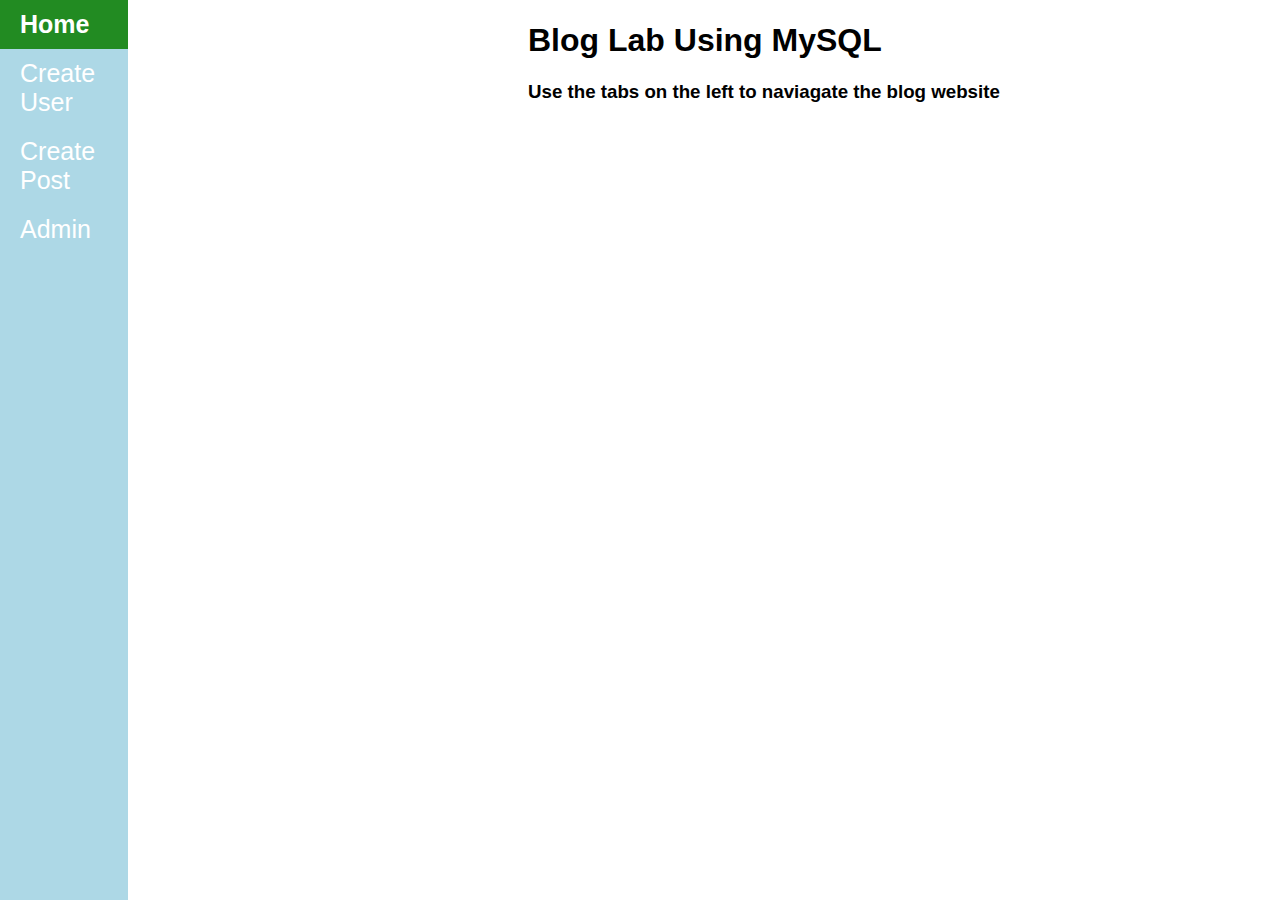
<file: Lab10_repo/index.html>
<!DOCTYPE html>
<html>
<head>
    <meta charset="utf-8">
    <title>Lab 10 - Blog</title>
    <link rel="stylesheet" href="style.css">
    <script src="main.js"></script>
</head>
<body>
    <ul id="navbar">
        <li><a class="active"><strong>Home</strong></a></li>
        <li><a onclick="location.href='./CreateUser.html'">Create User</a></li>
        <li><a onclick="location.href='./CreatePost.html'">Create Post</a></li>
        <li><a onclick="location.href='./Admin.html'">Admin</a></li>
    </ul>
    <div id="landingPage">
        <h1>Blog Lab Using MySQL</h1>
        <h3>Use the tabs on the left to naviagate the blog website</h3>
    </div>
</body>
</html>
</file>
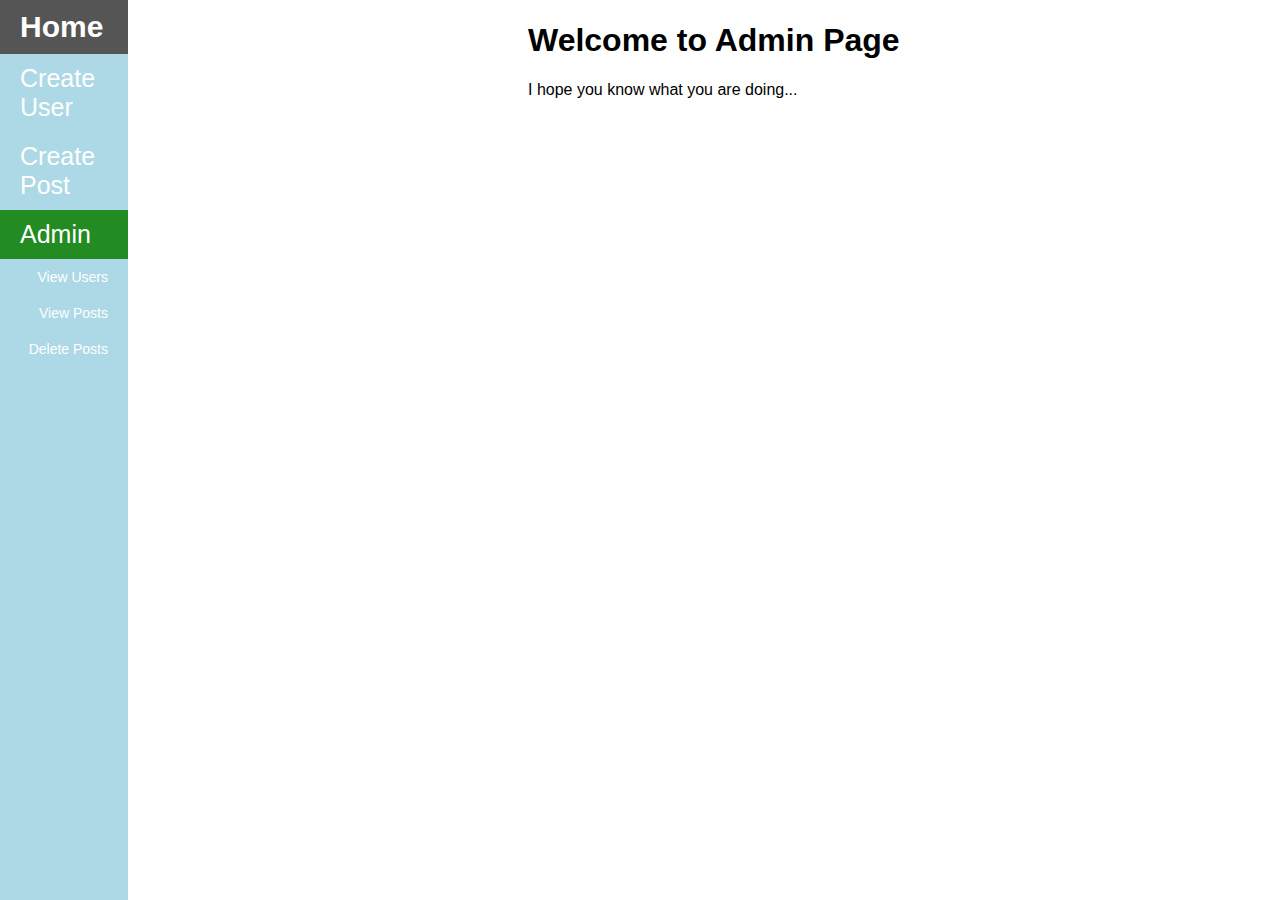
<file: Lab10_repo/Admin.html>
<!DOCTYPE html>
<html>
<head>
    <meta charset="utf-8">
    <title>Lab 10 - Blog</title>
    <link rel="stylesheet" href="style.css">
    <script src="main.js"></script>
</head>
<body>
    <ul id="navbar">
        <li><a onclick="location.href='./index.html'"><strong>Home</strong></a></li>
        <li><a onclick="location.href='./CreateUser.html'">Create User</a></li>
        <li><a onclick="location.href='./CreatePost.html'">Create Post</a></li>
        <li><a class="active">Admin</a></li>
        <li><a class="adminSublist" onclick="location.href='./ViewUsers.html'">View Users</a></li>
        <li><a class="adminSublist" onclick="location.href='./ViewPosts.html'">View Posts</a></li>
        <li><a class="adminSublist" onclick="location.href='./DeletePosts.html'">Delete Posts</a></li>
    </ul>
    <div id="landingPage">
        <h1>Welcome to Admin Page</h1>
        <p>I hope you know what you are doing...</p>
    </div>
</body>
</html>
</file>
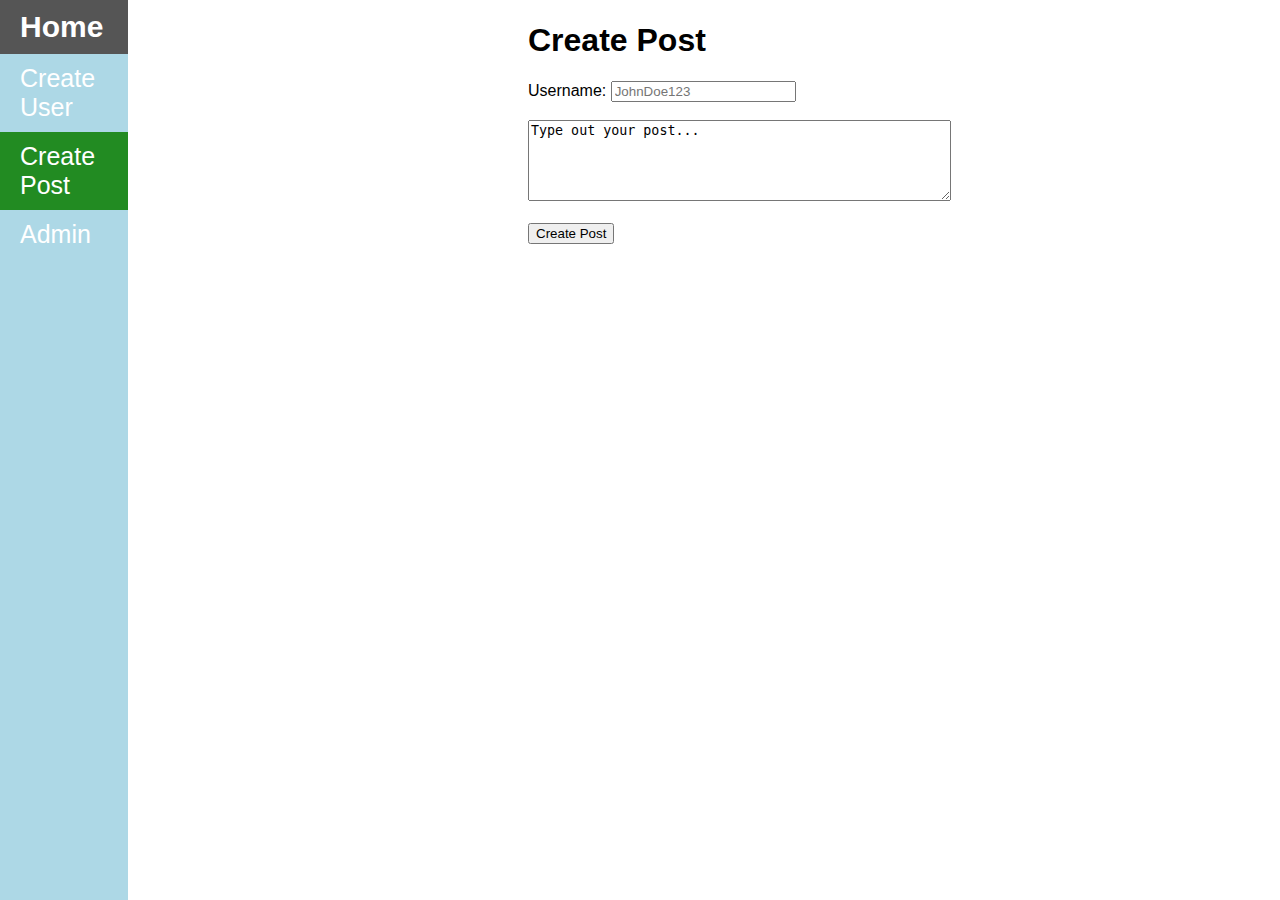
<file: Lab10_repo/CreatePost.html>
<!DOCTYPE html>
<html>
<head>
    <meta charset="utf-8">
    <title>Lab 10 - Blog</title>
    <link rel="stylesheet" href="style.css">
    <script src="main.js"></script>
</head>
<body>
    <ul id="navbar">
        <li><a onclick="location.href='./index.html'"><strong>Home</strong></a></li>
        <li><a onclick="location.href='./CreateUser.html'">Create User</a></li>
        <li><a class="active">Create Post</a></li>
        <li><a onclick="location.href='./Admin.html'">Admin</a></li>
    </ul>
    <div id="landingPage">
        <h1>Create Post</h1>
        <form id="createPost" action="./CreatePost.php" method="post">
            <label for="username">Username: </label>
            <input type="text" id="username" name="username" placeholder="JohnDoe123"><br><br>
            <textarea rows="5" cols="50" name="postBody" id="postBody">Type out your post...</textarea><br><br>
            <input type="submit" value="Create Post" onclick="return checkNewPost()">
        </form>
    </div>
</body>
</html>
</file>
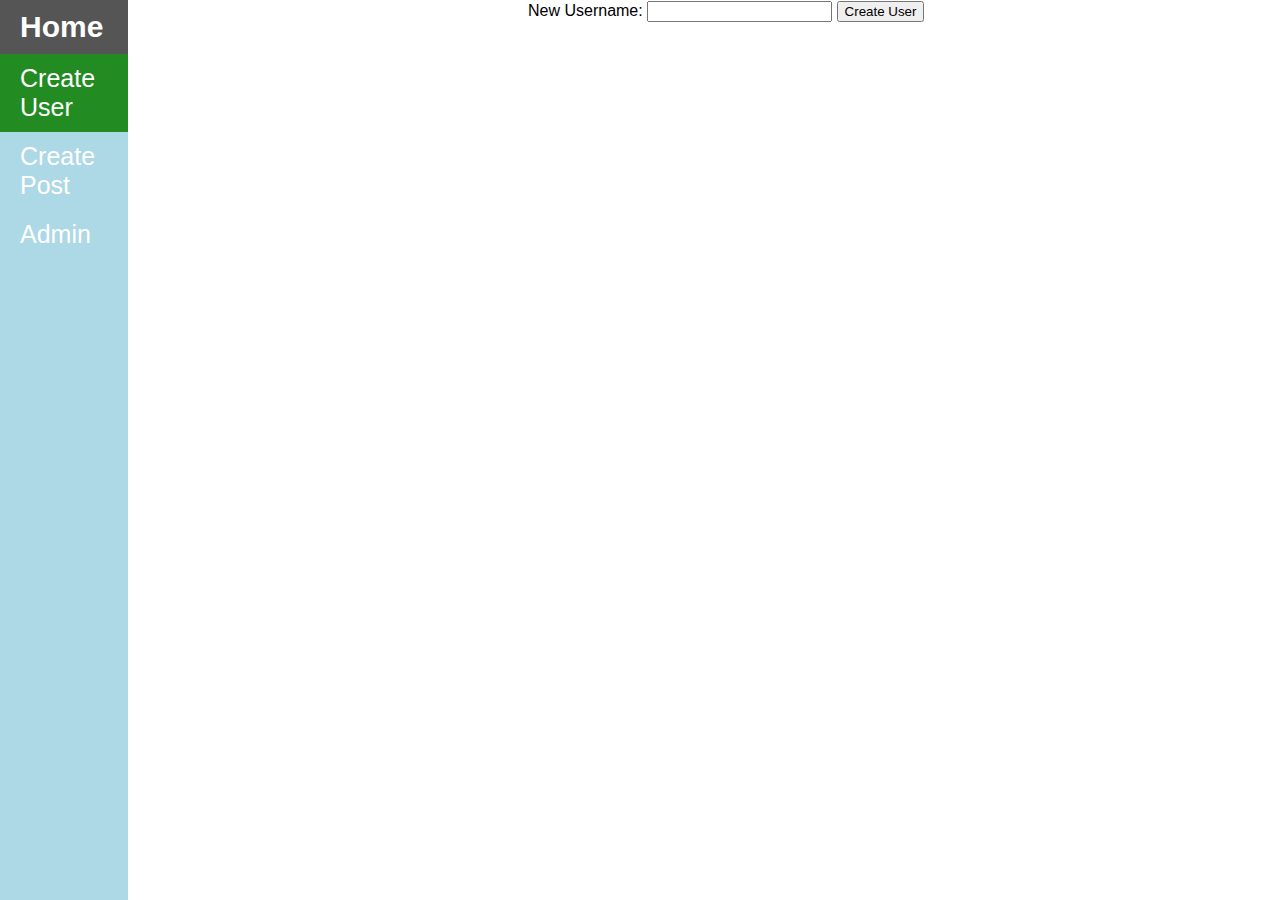
<file: Lab10_repo/CreateUser.html>
<!DOCTYPE html>
<html>
<head>
    <meta charset="utf-8">
    <title>Lab 10 - Blog</title>
    <link rel="stylesheet" href="style.css">
    <script src="main.js"></script>
</head>
<body>
    <ul id="navbar">
        <li><a onclick="location.href='./index.html'"><strong>Home</strong></a></li>
        <li><a class="active">Create User</a></li>
        <li><a onclick="location.href='./CreatePost.html'">Create Post</a></li>
        <li><a onclick="location.href='./Admin.html'">Admin</a></li>
    </ul>
    <div id="landingPage">
        <form id="createUser" action="./CreateUser.php" method="POST">
            <label for="newUser">New Username:</label>
            <input type="text" id="newUser" name="newUser">
            <input type="submit" value="Create User" onclick="return checkNewUser()">
        </form>
    </div>
</body>
</html>
</file>
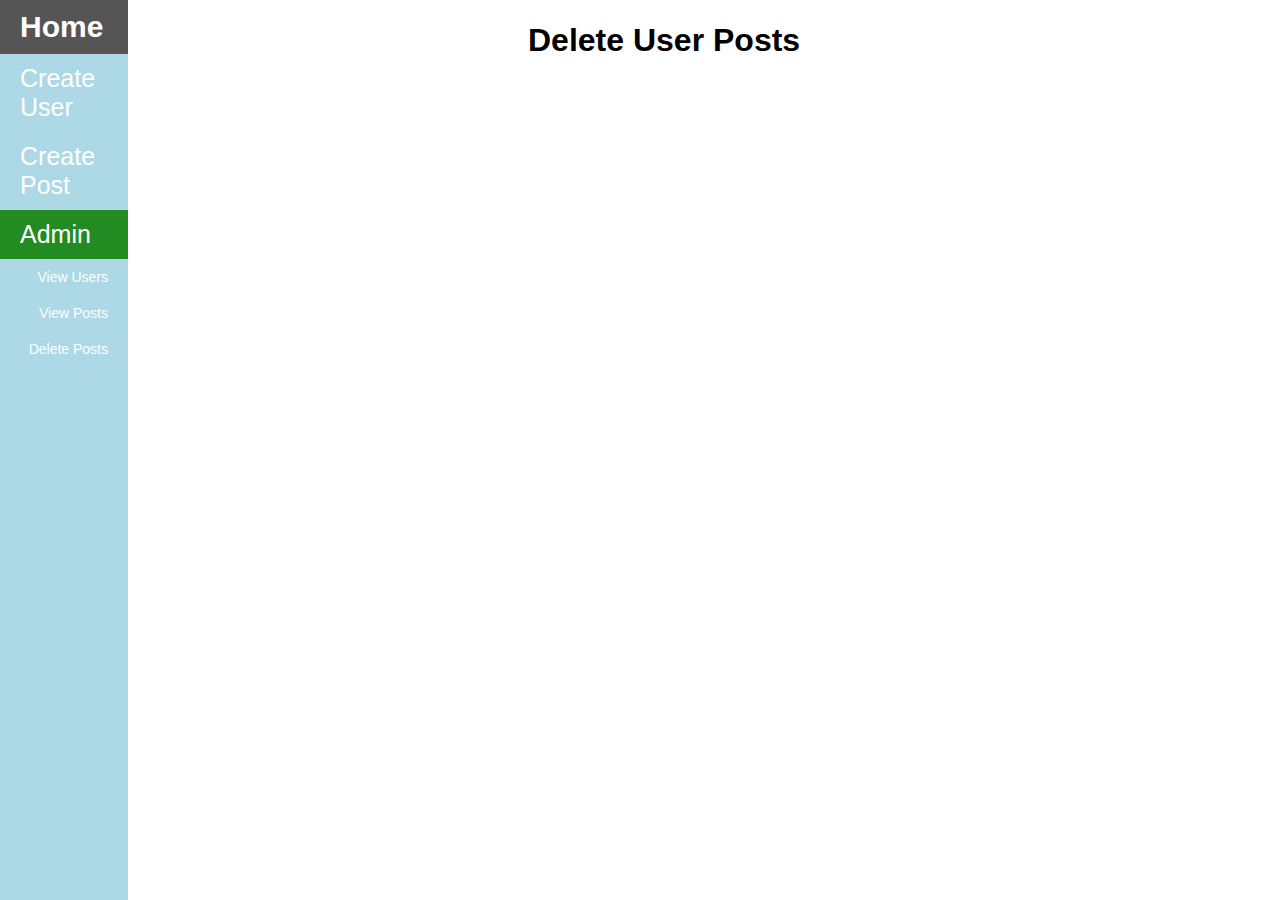
<file: Lab10_repo/DeletePosts.html>
<!DOCTYPE html>
<html>
<head>
    <meta charset="utf-8">
    <title>Lab 10 - Blog</title>
    <link rel="stylesheet" href="style.css">
    <script src="main.js"></script>
</head>
<body>
    <ul id="navbar">
        <li><a onclick="location.href='./index.html'"><strong>Home</strong></a></li>
        <li><a onclick="location.href='./CreateUser.html'">Create User</a></li>
        <li><a onclick="location.href='./CreatePost.html'">Create Post</a></li>
        <li><a class="active">Admin</a></li>
        <li><a class="adminSublist" onclick="location.href='./ViewUsers.html'">View Users</a></li>
        <li><a class="adminSublist" onclick="location.href='./ViewPosts.html'">View Posts</a></li>
        <li><a class="adminSublist" onclick="location.href='./DeletePosts.html'">Delete Posts</a></li>
    </ul>
    <div id="landingPage">
        <h1>Delete User Posts</h1>
        <div>
            <?php include './loadPosts.php';?>
        </div>
    </div>
</body>
</html>
</file>
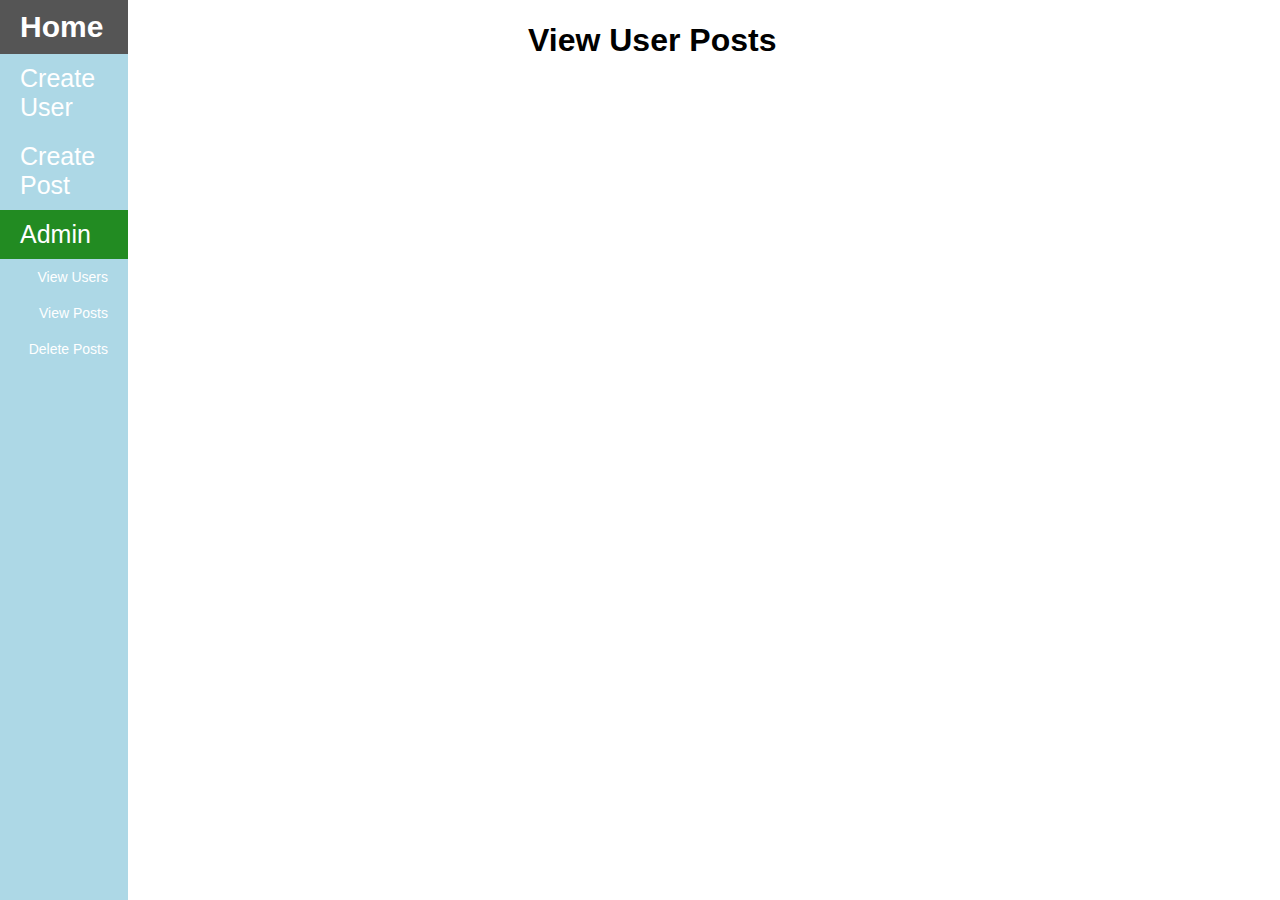
<file: Lab10_repo/ViewPosts.html>
<!DOCTYPE html>
<html>
<head>
    <meta charset="utf-8">
    <title>Lab 10 - Blog</title>
    <link rel="stylesheet" href="style.css">
    <script src="main.js"></script>
</head>
<body>
    <ul id="navbar">
        <li><a onclick="location.href='./index.html'"><strong>Home</strong></a></li>
        <li><a onclick="location.href='./CreateUser.html'">Create User</a></li>
        <li><a onclick="location.href='./CreatePost.html'">Create Post</a></li>
        <li><a class="active">Admin</a></li>
        <li><a class="adminSublist" onclick="location.href='./ViewUsers.html'">View Users</a></li>
        <li><a class="adminSublist" onclick="location.href='./ViewPosts.html'">View Posts</a></li>
        <li><a class="adminSublist" onclick="location.href='./DeletePosts.html'">Delete Posts</a></li>
    </ul>
    <div id="landingPage">
        <h1>View User Posts</h1>
        <div>
            <?php include './loadUsers.php';?>
        </div>
    </div>
</body>
</html>
</file>
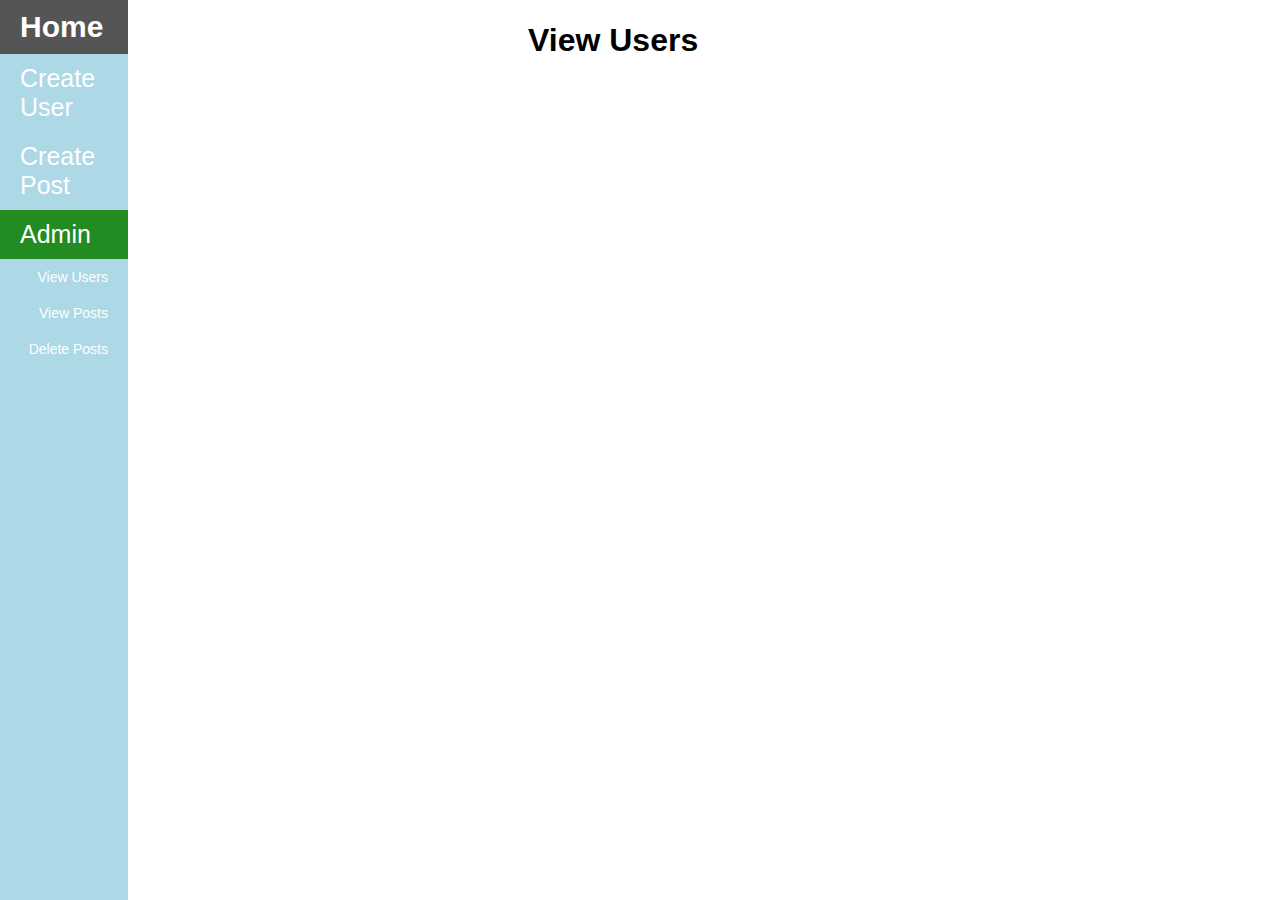
<file: Lab10_repo/ViewUsers.html>
<!DOCTYPE html>
<html>
<head>
    <meta charset="utf-8">
    <title>Lab 10 - Blog</title>
    <link rel="stylesheet" href="style.css">
    <script src="main.js"></script>
</head>
<body>
    <ul id="navbar">
        <li><a onclick="location.href='./index.html'"><strong>Home</strong></a></li>
        <li><a onclick="location.href='./CreateUser.html'">Create User</a></li>
        <li><a onclick="location.href='./CreatePost.html'">Create Post</a></li>
        <li><a class="active">Admin</a></li>
        <li><a class="adminSublist" onclick="location.href='./ViewUsers.html'">View Users</a></li>
        <li><a class="adminSublist" onclick="location.href='./ViewPosts.html'">View Posts</a></li>
        <li><a class="adminSublist" onclick="location.href='./DeletePosts.html'">Delete Posts</a></li>
    </ul>
    <div id="landingPage">
        <h1>View Users</h1>
        <?php include './ViewUsers.php';?>
    </div>
</body>
</html>
</file>
<file: Lab10_repo/style.css>
body {
    margin: 0;
    font-family: Garamond, sans-serif;
}

#landingPage {
    margin-left: 40%;
    padding: 1px 16px;
}

#userPosts {
    float: right;
    padding: 1px 16px;
    height: 1000px;
}

ul {
    list-style-type: none;
    margin: 0;
    padding: 0;
    width: 10%;
    background-color: lightblue;
    position: fixed;
    height: 100%;
    overflow: auto;
}

li a {
    display: block;
    color: white;
    padding: 10px 20px;
    text-decoration: none;
    font-size: 25px;
}

li a.active {
    background-color: forestgreen;
    overflow: auto;
    color: white;
}

li a:hover:not(.active) {
    background-color: #555;
    color: white;
    font-size: 30px;
}

.adminSublist {
    font-size: 14px;
    text-align: right;
}

table {
    border-collapse: collapse;
    border: 1px solid;
}

table tr:nth-child(even) {
    background-color: lightgrey;
}

#usersTable {
    width: 10%;
}

#usersPosts {
    margin-left: 40%;
    padding: 1px 16px;
    width: 50%;
}

#postTable {
    width: 50%;
}

h2 {
    margin-left: 25%;
}
</file>
